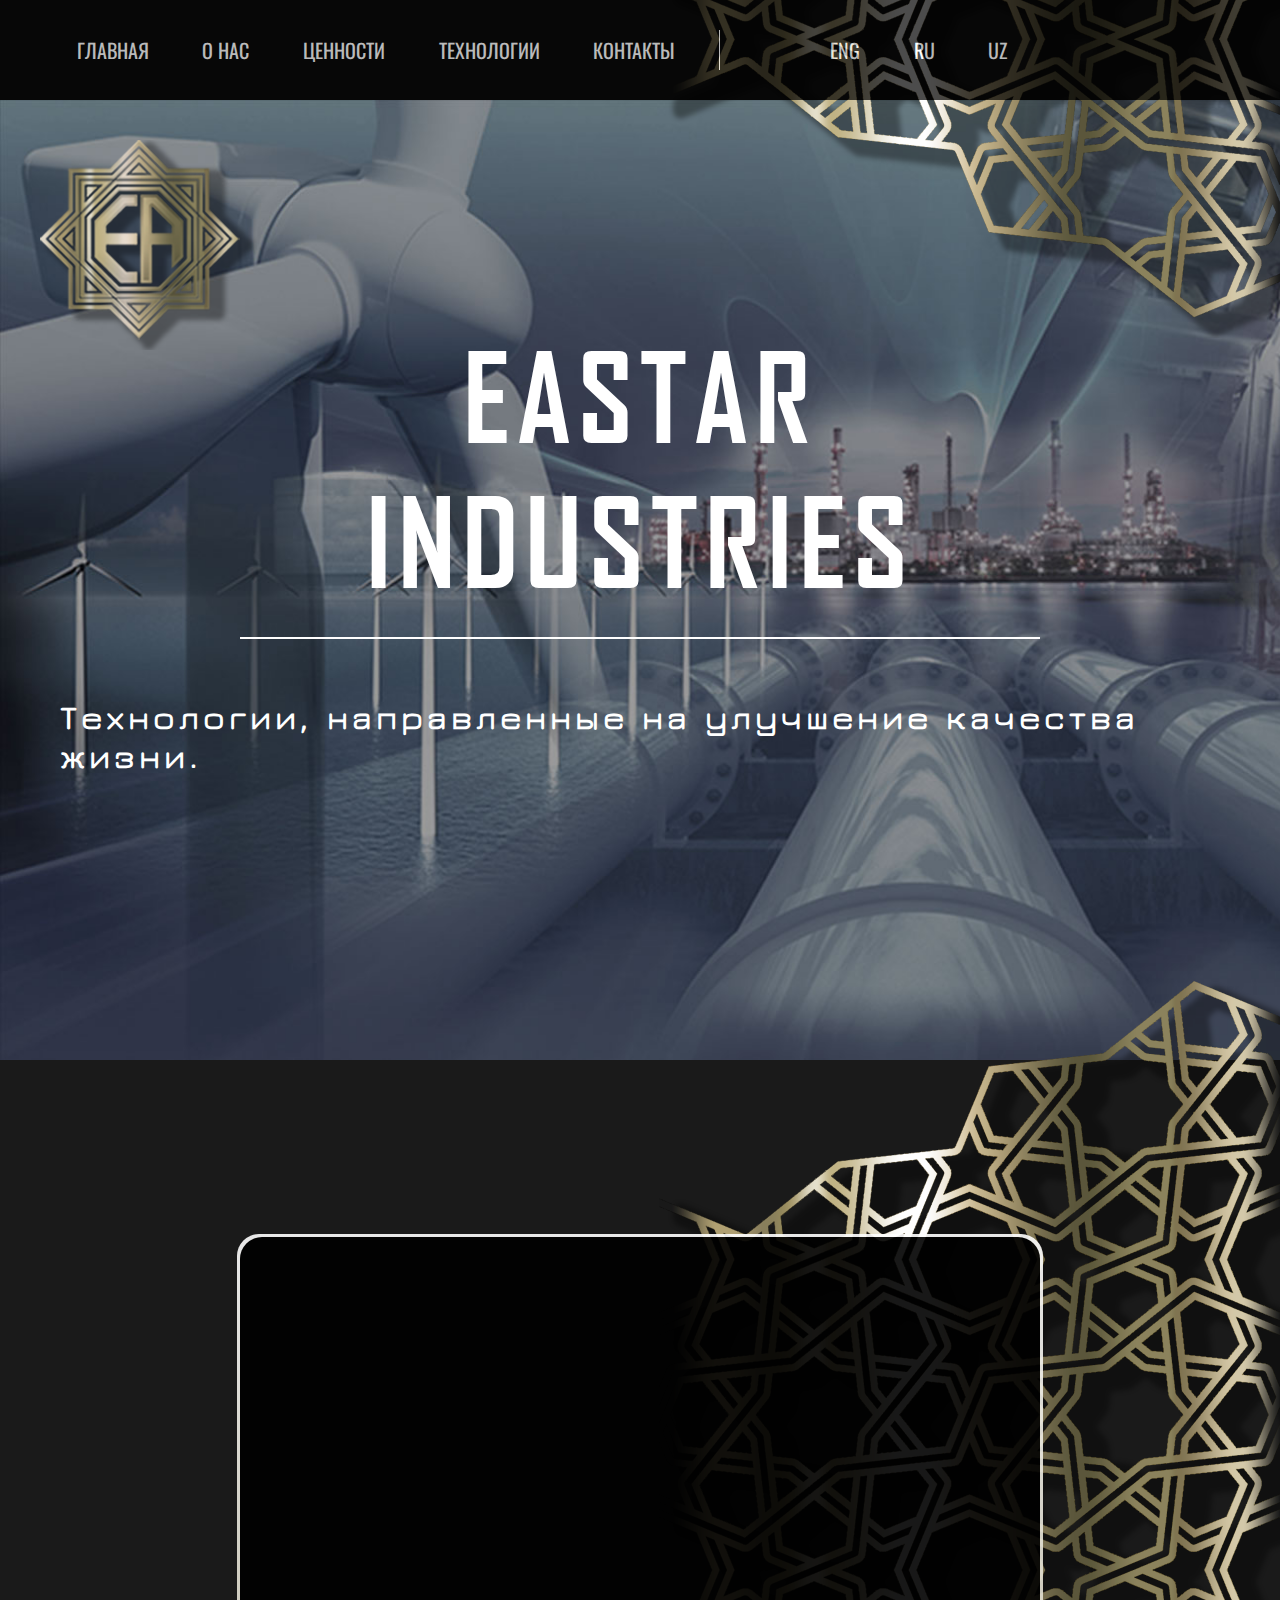
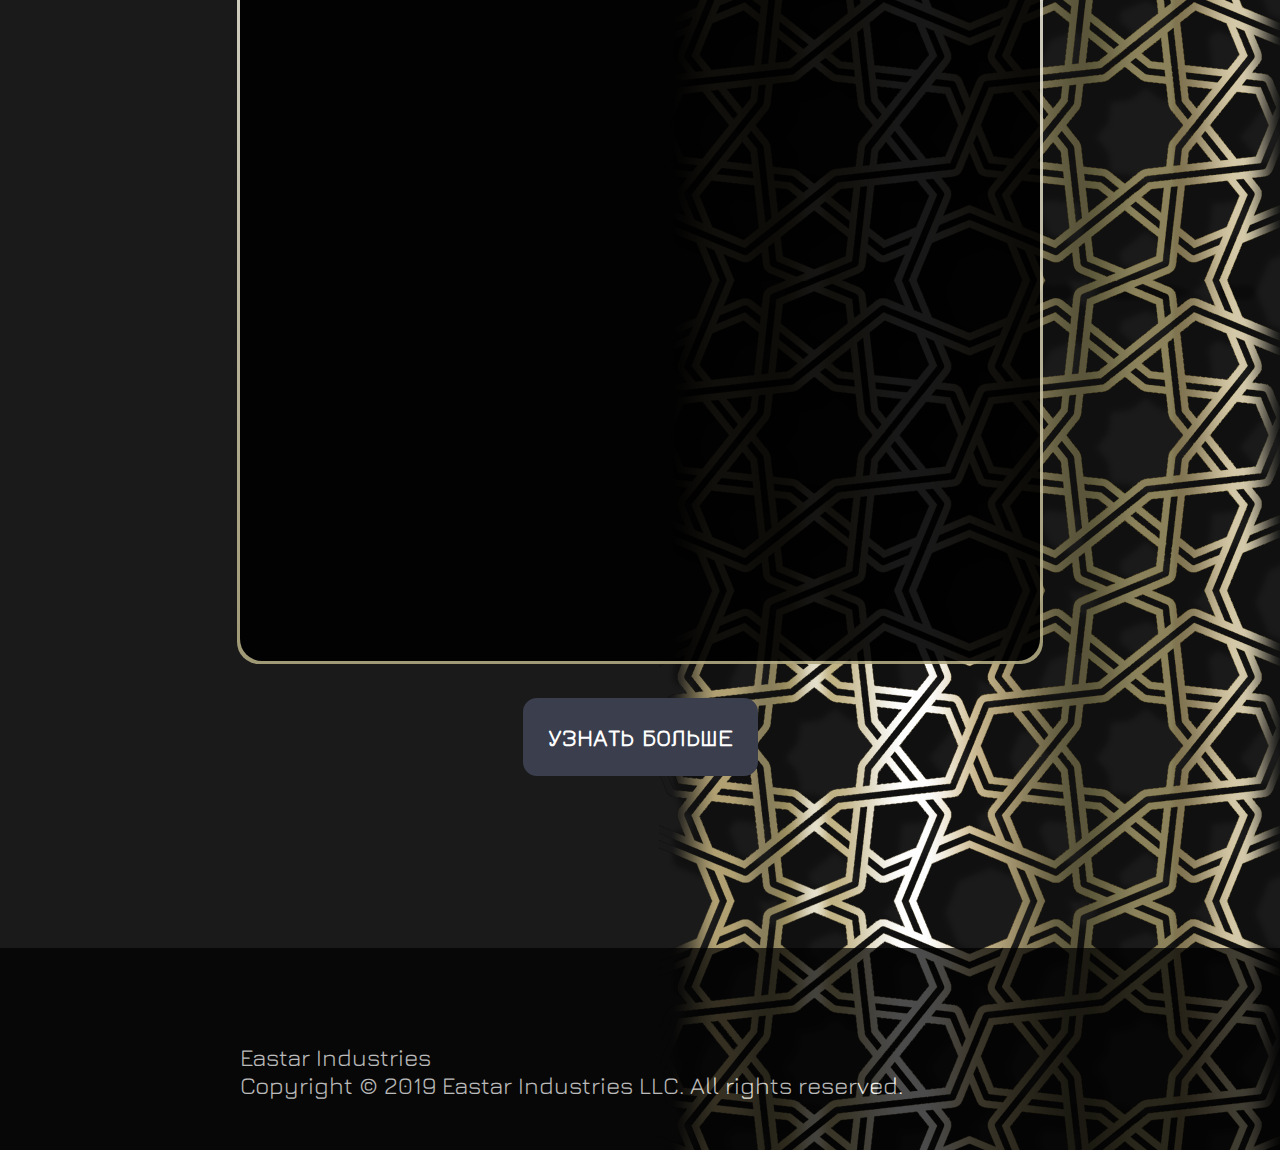
<file: Eastar static/index.html>
<!DOCTYPE html>
<html lang="en">

<head>
  <meta charset="UTF-8" />
  <meta name="viewport" content="width=device-width, initial-scale=1.0" />
  <meta http-equiv="X-UA-Compatible" content="ie=edge" />
  <title>Document</title>
  <link rel="stylesheet" href="css/style.css" />
  <link rel="stylesheet" href="css/font.css" />
  <link href="https://fonts.googleapis.com/css?family=Jura:400,700|Oswald:400,600&display=swap&subset=cyrillic"
    rel="stylesheet" />
  <script src="js/jquery-3.4.1.min.js"></script>
  <script src="js/script.js"></script>
  <link rel="stylesheet" href="css/animate.css">
  <link rel="stylesheet" href="font-awesome-4.7.0/css/font-awesome.css">
</head>

<body>
  <img src="img/top-orn_02.png" alt="" class="orntop" />
  <img src="img/main-orn_03.png" alt="" class="ornbottom" />

  <!-- =========HEADER=========== -->
  <header class="header">
    <nav>
      <div class="wrapper">
        <div class="menuToggle"><i class="fa fa-bars" aria-hidden="true"></i></div>
        <ul class="menu clearfix">
          <li><a href="index.html">Главная</a></li>
          <li><a href="about.html">о нас</a></li>
          <li><a href="values.html">ценности</a></li>
          <li>
            <div class="dropdown">
              <a class="dropbtn" href="technology.html">Технологии</a>
              <div class="dropdown-content">
                <a class="dropdown-link" href="technology 1.html">Технология1 Lorem ipsum dolor sit amet.</a>
                <a class="dropdown-link" href="technology 2.html">Технология2 Lorem ipsum dolor sit amet.</a>
                <a class="dropdown-link" href="technology 3.html">Технология3 Lorem ipsum dolor sit amet.</a>
              </div>
            </div>
          </li>
          <li><a href="contacts.html">контакты</a></li>
          <li class="lang"><a href="#">Eng</a></li>
          <li><a href="#">ru</a></li>
          <li><a href="#">uz</a></li>
        </ul>
      </div>
    </nav>
    <div class="header-img">
      <div class="logo">
        <a href=""><img src="img/logo_03.png" alt="" /></a>
      </div>
      <div class="header-text">
        <h1>
          eastar <br />
          industries
        </h1>
        <h3>Технологии, направленные на улучшение качества жизни.</h3>
      </div>
    </div>
  </header>

  <!-- ==========HEADER-END============== -->

  <!-- ===============SECTION================== -->
  <section class="section">
    <div class="module-border-wrap">
      <div class="module">
        <div class="module-text">
          <h2 class="wow slideInLeft">Заголовок</h2>
          <p class="wow slideInRight">
            В данном заголовке будет представлена обобщенная краткая
            информация о проекте, его целях, идеях и возможных достижениях.
            Далее следует лишь бессвязный поток слов для наглядности. :)
          </p>
          <p class="wow slideInLeft">Разнообразный и богатый опыт реализация намеченных плановых
            заданий требуют определения и уточнения новых предложений.
            Повседневная практика показывает, что реализация намеченных
            плановых заданий позволяет выполнять важные задания по разработке
            соответствующий условий активизации. Идейные соображения высшего
            порядка, а также укрепление и развитие структуры требуют от нас
            анализа новых предложений.</p>
          <div class="picture-wrap">
            <img src="img/picture_03.jpg" alt="" class="picture wow slideInRight">
          </div>
        </div>
      </div>
    </div>
    <a href="#" class="explore">Узнать больше</a>
  </section>
  <!-- ============SECTION-END============== -->

  <!-- ============FOOTER============== -->
  <footer class="footer">
    <div class="footer-text">
      <p>
        Eastar Industries <br />
        Copyright © 2019 Eastar Industries LLC. All rights reserved.
      </p>
    </div>
  </footer>
  <!-- =================FOOTER-END================== -->


  <script src="js/wow.js"></script>
  <script>
    new WOW().init();
  </script>
</body>

</html>
</file>
<file: Eastar static/css/style.css>
@font-face {
    font-family: 'AgencyFB Bold';
    /* Имя шрифта */
    src: url(../fonts/agencyb.TTF);
    /* Путь к файлу со шрифтом */
}

html {
    overflow: scroll;
    overflow-x: hidden;
}

::-webkit-scrollbar {
    width: 0px;
    /* Remove scrollbar space */
    background: transparent;
    /* Optional: just make scrollbar invisible */
}

/* Optional: show position indicator in red */
::-webkit-scrollbar-thumb {
    background: #FF0000;
}

.body {
    min-height: 2220px;
    overflow: hidden;
}

body {
    padding: 0;
    margin: 0;
    position: relative;
    min-height: 2630px;
    background: #1a1a1a;
}

/* ===============ОРНАМЕНТЫ======================== */
.orntop {
    position: absolute;
    top: 0px;
    right: 0;
    z-index: 1;
}

.ornbottom {
    position: absolute;
    right: 0;
    bottom: 0;
    z-index: -1;
}

.ornlong {
    position: absolute;
    right: 0;
    z-index: -1;
    overflow: hidden;

}

/* ================ОРНАМЕНТЫ-END=========================== */

/* =============HEADER=================== */
.header {
    display: flex;
    flex-direction: column;
}

nav {
    background: black;
    width: 100%;
    padding: 0;
    margin: 0;
    position: fixed;
    top: 0;
    min-height: 100px;
    opacity: 0.7;
    z-index: 3;
}

.menu {
    list-style-type: none;
    padding-top: 20px;
    margin: 0;
    display: flex;
    justify-content: space-around;
}

.menu ul {
    display: flex;
    justify-content: space-around;

}

.menu li a {
    display: inline-block;
    padding: 10px;
    text-decoration: none;
    display: inline-block;
    position: relative;
    color: #ffffff;
    line-height: 1;
    text-decoration: none;
    cursor: pointer;
    text-transform: uppercase;
    font-size: 20px;
    font-family: 'Oswald', sans-serif;
}

.menu li a:after {
    display: block;
    content: "";
    background-color: #ffffff;
    height: 1.5px;
    width: 0%;
    left: 50%;
    position: absolute;
    -webkit-transition: width .3s ease-in-out;
    -moz--transition: width .3s ease-in-out;
    transition: width .3s ease-in-out;
    -webkit-transform: translateX(-50%);
    -moz-transform: translateX(-50%);
    transform: translateX(-50%);
}

.menu li a:hover:after,
.menu li a:focus:after {
    width: 100%;
}

.wrapper {
    max-width: 1024px;
    padding: 10px;
}

.menuToggle {
    color: #fff;
    padding: 10px 15px;
    cursor: pointer;
    display: none;
    font-size: 30px;
    width: 50%;
    outline: none;
}

.dropbtn {
    color: #ffffff;
}

.dropdown {
    position: relative;
    display: inline-block;
}

.dropdown-content {
    display: none;
    position: absolute;
    background-color: black;
    box-shadow: 0px 8px 16px 0px rgba(0, 0, 0, 0.2);
    z-index: 1;
    min-width: 360px;
}

.dropdown-link {
    padding-top: 20px !important;
}

.dropdown:hover .dropdown-content {
    display: flex;
    flex-direction: column;
    justify-content: center;
}

.dropdown:hover .dropbtn {
    background-color:
}

.lang {
    padding-left: 100px;
    border-left: 1.5px solid #ffffff;
}

.header-img {
    width: 100%;
    margin-top: 100px;
    min-height: 960px;
    background-image: url(../img/header-bg_02.jpg);
    background-repeat: no-repeat;
    background-size: cover;
    position: relative;
    z-index: -2;
}

.logo {
    position: absolute;
    top: 40px;
    left: 40px;
}

.header-text {
    display: flex;
    justify-content: center;
    align-items: center;
    flex-direction: column;
    height: 930px;
}

.header-text h1 {
    font-size: 120px;
    font-family: 'AgencyFB Bold';
    text-transform: uppercase;
    font-weight: 800;
    text-align: center;
    color: #ffffff;
    border-bottom: 2px solid #ffffff;
    letter-spacing: 7px;
    margin: 0;
    padding-bottom: 25px;
    width: 800px;
}

.header-text h3 {
    padding-top: 25px;
    font-size: 33px;
    font-family: 'Jura', sans-serif;
    font-weight: 700;
    color: #ffffff;
    letter-spacing: 4px;
    padding-left: 60px;
    padding-right: 60px;
}

/* ====================SECTION========================= */

.section {
    width: 100%;
    display: flex;
    justify-content: center;
    align-items: center;
    min-height: 1490px;
    flex-direction: column;
    padding-bottom: 200px;
}

.module-border-wrap {
    position: relative;
    background: linear-gradient(to top, #afa77f, #ffffff);
    padding: 3px;
    border-radius: 22px;
    width: 62.5%;
    min-height: 970px;
    z-index: 2;
    opacity: 0.9;
    outline: 0;

}

.module-text {
    width: 93%;
}

.module-marg {
    margin-top: 200px;
    margin-bottom: 250px;
}

.module {
    background: black;
    color: #ffffff;
    border-radius: 22px;
    width: 100%;
    outline: 0;
    display: flex;
    justify-content: center;
    align-items: flex-start;
    min-height: 970px;
}

.module h2,
.module p {
    margin: 0;

}

.module h2 {
    text-align: center;
    font-family: 'Oswald', sans-serif;
    font-weight: 600;
    font-size: 72px;
    padding-top: 20px;
}

.module p {
    font-family: 'Jura', sans-serif;
    font-weight: 400;
    font-size: 24px;
    padding: 20px;
    text-indent: 1.5em;
}

.picture {
    border-radius: 4%;
    width: 100%;
}

.explore {
    color: #ffffff;
    font-size: 24px;
    font-family: 'Jura', sans-serif;
    font-weight: 700;
    padding: 20px;
    border: 5px solid #3a3e4d;
    border-radius: 14px;
    text-transform: uppercase;
    text-decoration: none;
    margin-top: 34px;
    background: #3a3e4d;
    transition: all 0.5s;
    box-sizing: border-box;
}

.picture-wrap {
    width: 90%;
    margin: auto;
    padding-bottom: 30px;
}

.module-height {
    min-height: 750px;
}

.btn_explore {
    text-align: center;
    padding-top: 52px;
    box-sizing: border-box;
    opacity: 1;
    padding-bottom: 60px;
}

.explore:hover {
    border: 5px solid #436f87;
    background: #436f87;
}

/* ==============FOOOOOOOOOOOOOOOOOOOOOOOOOOOOOOOTER================== */
.footer {
    height: 202px;
    background: black;
    opacity: 0.7;
    display: flex;
    justify-content: center;
    width: 100%;
    position: absolute;
    bottom: 0;
    margin-top: 10%;
}

.footer-text {
    width: 62.5%;
}

.footer p {
    color: #ffffff;
    font-size: 24px;
    font-family: 'Jura', sans-serif;
    margin: 0;
    padding-top: 95px;
}



/* =====================MEDIA-QUERY============================ */
@media only screen and (max-width: 1080px) {
    .module-text h2 {
        font-size: 52px;
    }

    .module p {
        font-size: 22px;
    }
}


@media only screen and (max-width: 900px) {
    nav {
        opacity: 0.9;
    }

    .menuToggle {
        display: block;
        padding-top: 20px;
    }

    .lang {
        padding: 0;
        border-top: 1px solid #ffffff;
        padding-top: 3px;
        width: 90%;
        border-left: 0px;
    }


    .menu {
        display: none;
        position: absolute;
        background: black;
        width: 100%;
        margin-left: -10px;
        padding-left: 10px;
        height: 100vh;
    }

    .header-text h1 {
        font-size: 90px;
        width: 550px;
    }

    .header-text h3 {
        font-size: 20px;
        padding-right: 0;
    }

    .logo a img {
        width: 70%;
    }

    .module-text h2 {
        font-size: 52px;
    }

    .module-border-wrap {
        width: 80%;
    }
}

/* mobile wide/smaller tablets
 ---------------------------------------------------------------------- */

@media only screen and (max-width: 760px) {
    .module-border-wrap {
        width: 90%;
    }

    .header-text h1 {
        font-size: 70px;
        width: 450px;
    }

    .module p {
        font-size: 20px;
    }

    .orntop {
        width: 90%;
    }

    .ornbottom {
        width: 90%;
    }

    .module-text h2 {
        font-size: 42px;
    }

    .btn_explore {
        padding-bottom: 70px;
    }

    .footer-text {
        width: 82.5%;
    }

    .btn_explore {
        padding: 25px;
    }

    .module-marg {
        margin-bottom: 100px;
    }
}

@media only screen and (max-width: 625px) {
    .btn_explore {
        padding: 25px;
    }

    .explore {
        font-size: 19px;
        padding: 15px;
    }

    .module-marg {
        margin-bottom: 80px;
    }

    .footer {
        height: 100px;
    }

    .footer p {
        padding-top: 40px;
    }

    .footer p {
        font-size: 18px;
    }
}

/* mobile narrow
   -------------------------------------------------------------------------- */

@media only screen and (max-width: 480px) {
    .header-text h1 {
        font-size: 50px;
        width: 250px;
    }

    .module p {
        font-size: 18px;
    }

    .footer p {
        font-size: 14px;
    }

    .explore {
        font-size: 15px;
        padding: 10px;
    }


    .module-text h2 {
        font-size: 32px;
    }
}

@media only screen and (max-width: 330px) {
    .module p {
        font-size: 18px;
    }
}
</file>
<file: Eastar static/css/font.css>
@font-face { 
  font-family: 'Agency FB'; 
  src: url('../fonts/agencyb.TTF.TTF')  format('truetype');                
  font-weight: bold; 
  font-style: normal; 
}
</file>
